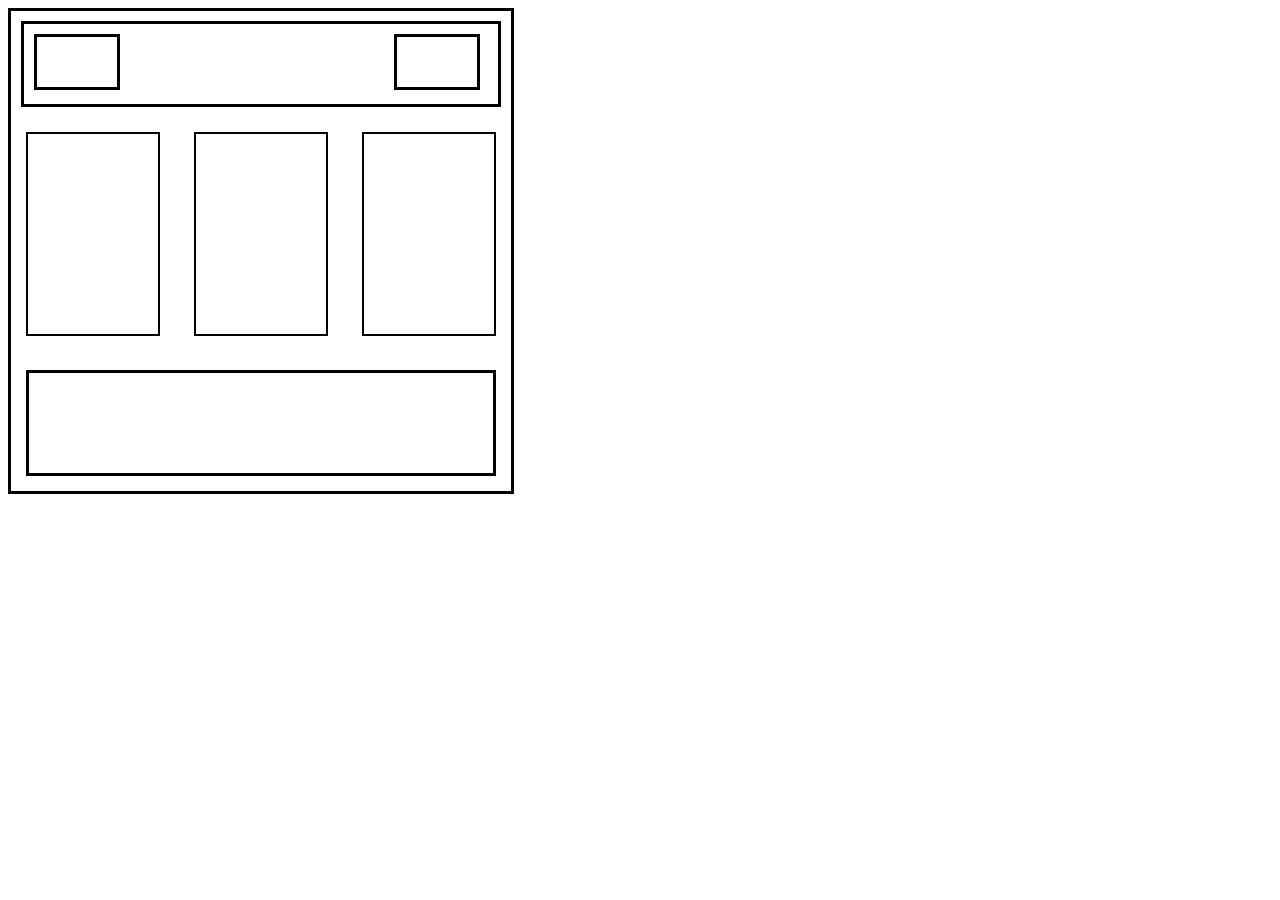
<file: index.html>
<!DOCTYPE html>
<html lang="en">

<head>
    <meta charset="UTF-8">
    <meta name="viewport" content="width=device-width, initial-scale=1.0">
    <title>Document</title>
    <link rel="stylesheet" href="./style.css">
</head>

<body>
    <div class="container">
        <header class="header">
            <nav class="nav1"></nav>
            <nav class="nav2"></nav>
        </header>
        <section class="section"></section>
        <section class="section"></section>
        <section class="section"></section>
        <footer class="footer"></footer>





    </div>
</body>

</html>
</file>
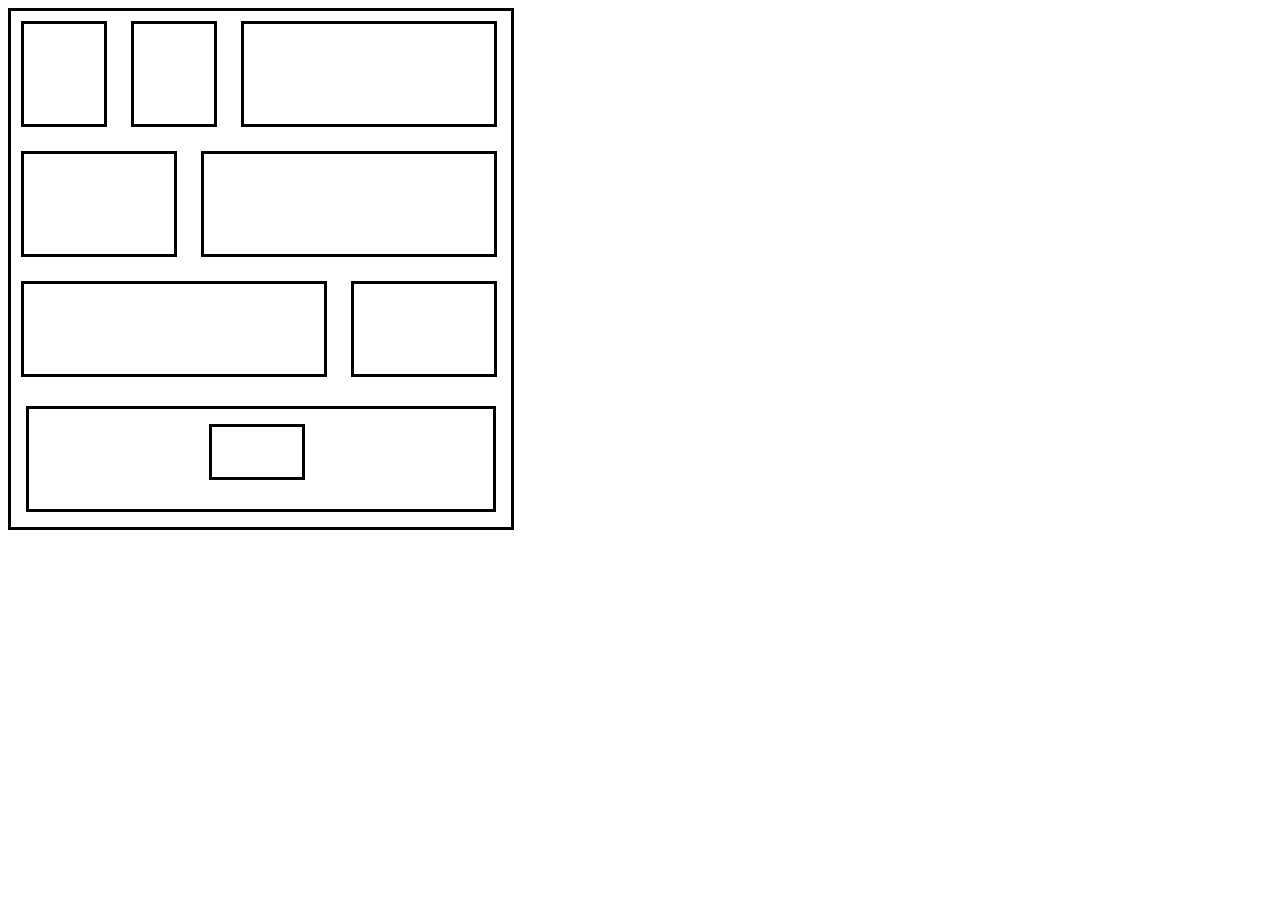
<file: task2.html>
<!DOCTYPE html>
<html lang="en">

<head>
    <meta charset="UTF-8">
    <meta name="viewport" content="width=device-width, initial-scale=1.0">
    <title>Document</title>
    <link rel="stylesheet" href="task2.css">

</head>

<body>
    <div class="container">

        <nav class="nav1"></nav>
        <nav class="nav2"></nav>
        <nav class="nav3"></nav>

        <main class="main1"></main>
        <main class="main2"></main>
        <section class="section1"></section>
        <section class="section2"></section>
        <footer class="footer1">
            <footer class="footer"></footer>
        </footer>



    </div>
</body>

</html>
</file>
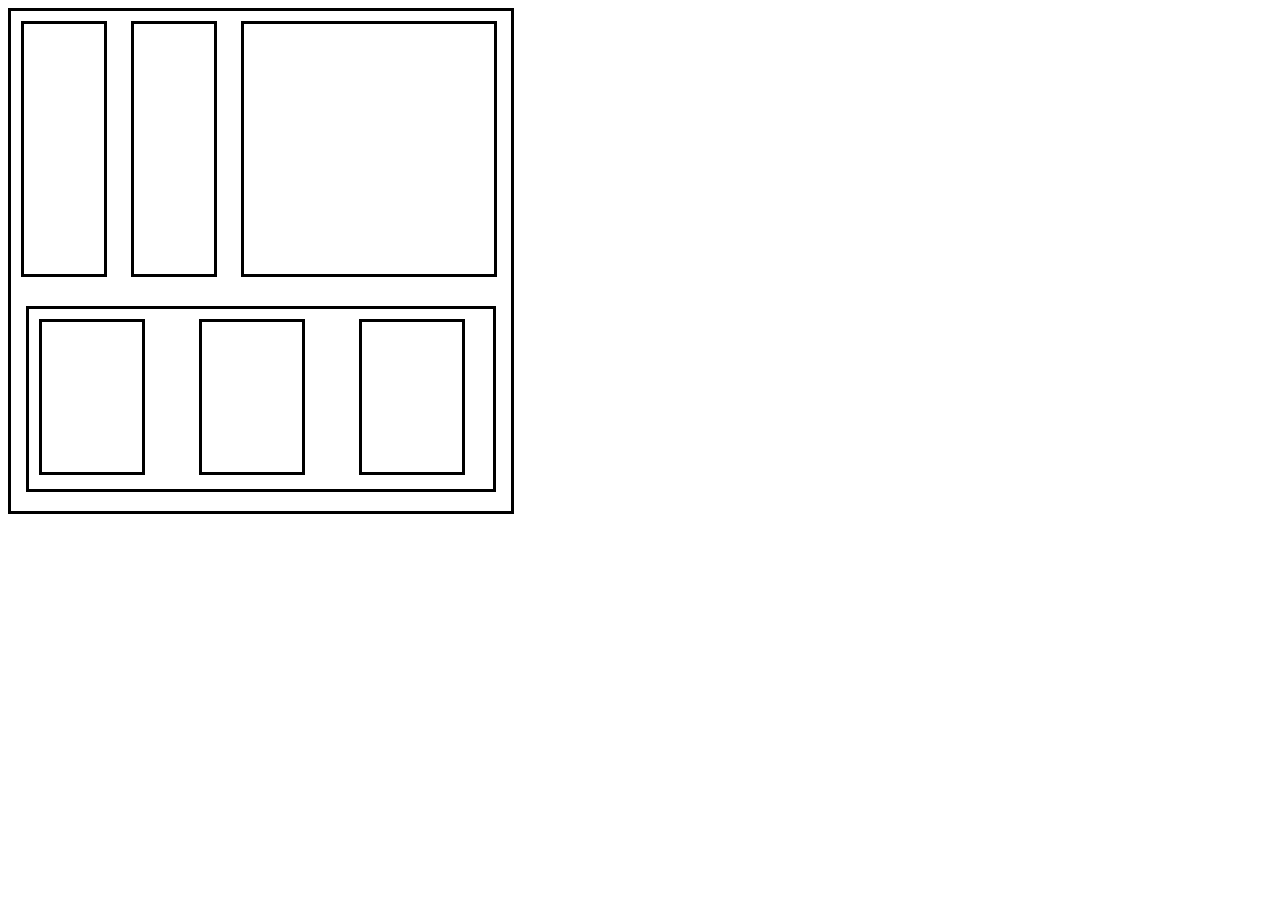
<file: task3.html>
<!DOCTYPE html>
<html lang="en">

<head>
    <meta charset="UTF-8">
    <meta name="viewport" content="width=device-width, initial-scale=1.0">
    <title>Document</title>
    <link rel="stylesheet" href="./task3.css">
</head>

<body>
    <div class="container">
        <!-- <header class="header"> -->
        <nav class="nav1"></nav>
        <nav class="nav2"></nav>
        <nav class="nav3"></nav>
        </header>
        <footer class="footer">
            <footer class="footer1"></footer>
            <footer class="footer2"></footer>
            <footer class="footer3"></footer>
        </footer>
    </div>
</body>

</html>
</file>
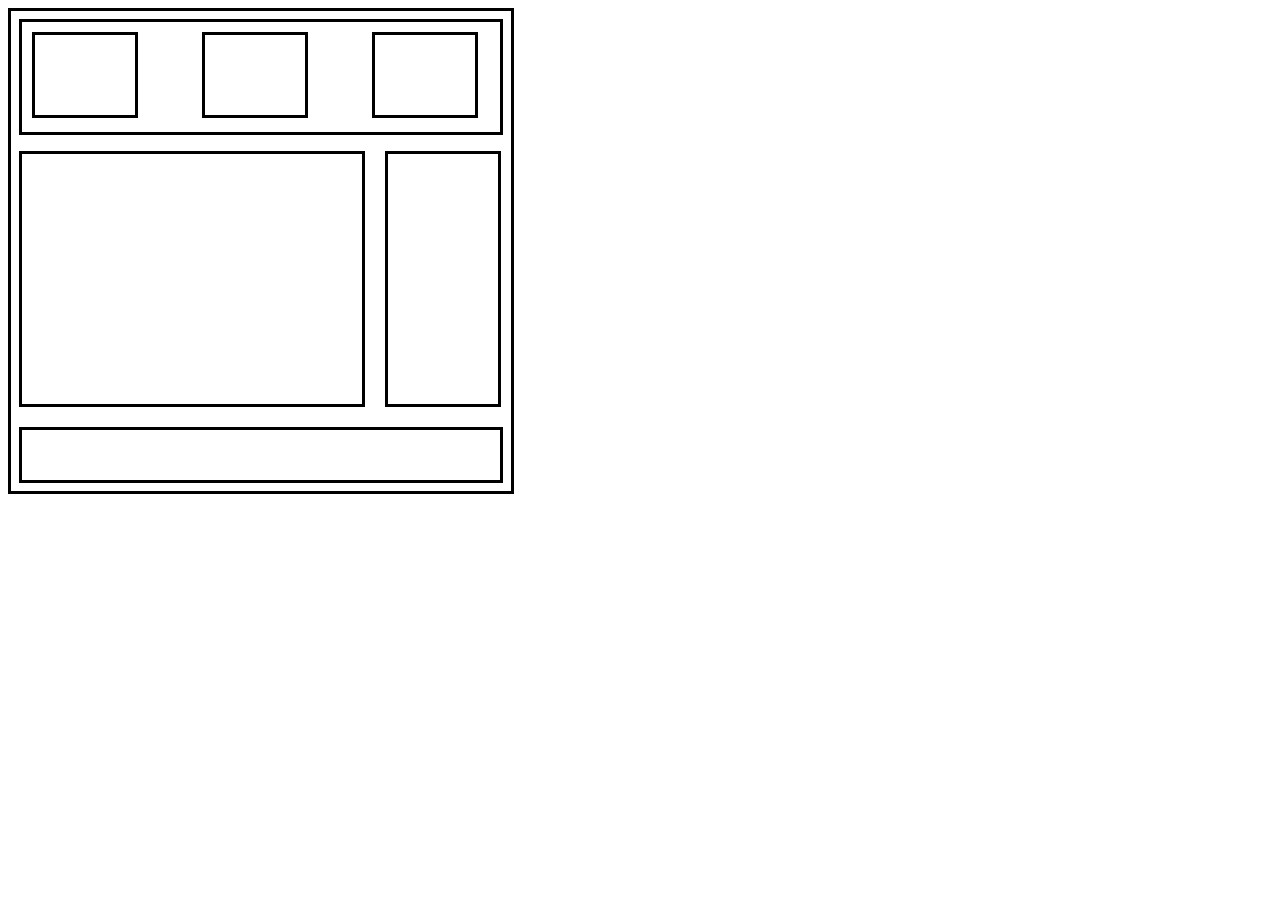
<file: task4.html>
<!DOCTYPE html>
<html lang="en">

<head>
    <meta charset="UTF-8">
    <meta name="viewport" content="width=device-width, initial-scale=1.0">
    <title>Document</title>
    <link rel="stylesheet" href="./task4.css">
</head>

<body>
    <div class="container">
        <header class="header">
            <nav class="nav1"></nav>
            <nav class="nav2"></nav>
            <nav class="nav3"></nav>
        </header>
        <section class="section1"></section>
        <section class="section2"></section>
        <footer class="footer"></footer>
    </div>

</body>

</html>
</file>
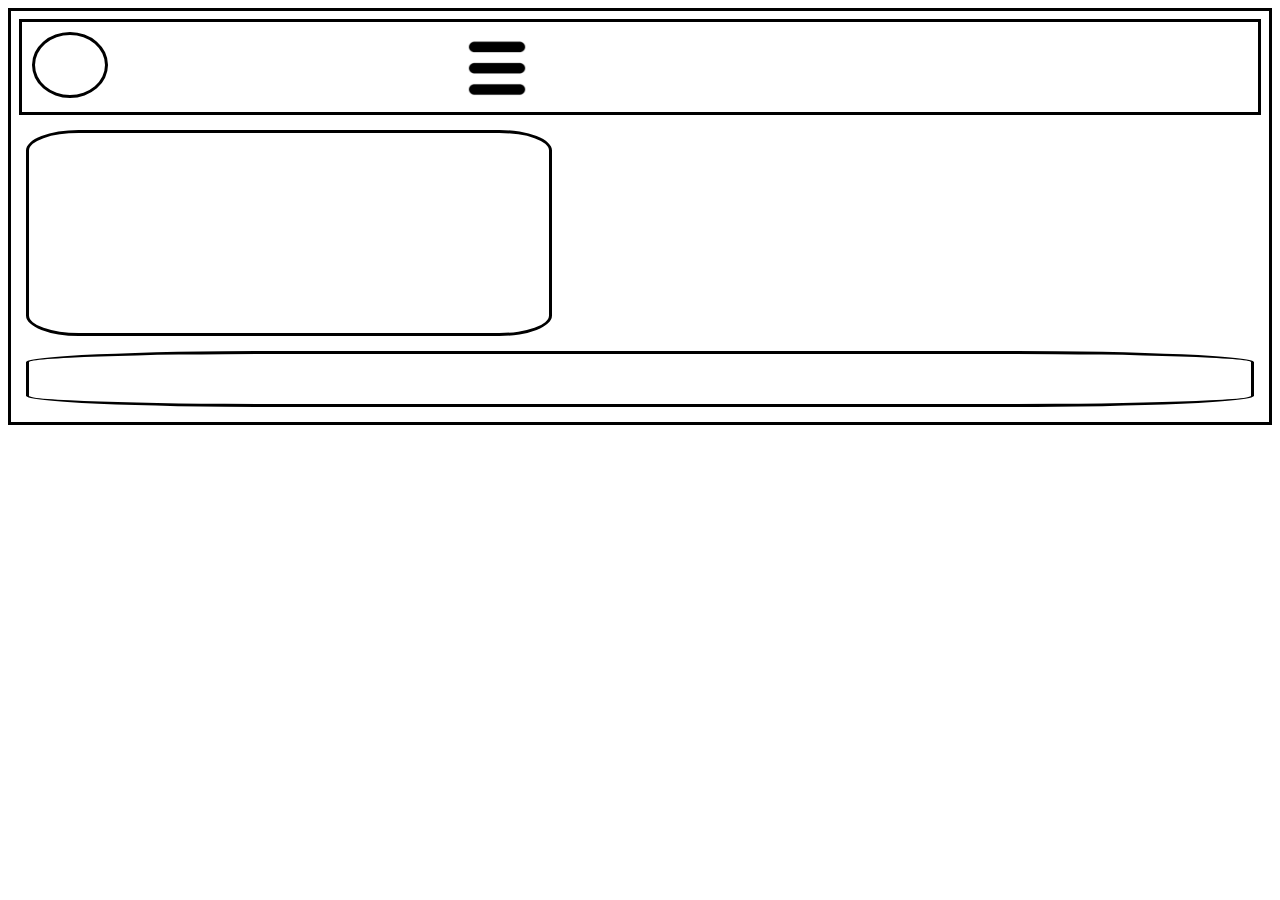
<file: task5.html>
<!DOCTYPE html>
<html lang="en">

<head>
    <meta charset="UTF-8">
    <meta name="viewport" content="width=device-width, initial-scale=1.0">
    <title>Document</title>
    <link rel="stylesheet" href="./task5.css">
</head>

<body>
    <div class="container">
        <header class="header">
            <nav class="nav1"></nav>
            <nav class="nav2">
                <img src="MBicon.png " width="90px" height="80px">
            </nav>
        </header>
        <main class="main"></main>
        <footer class="footer"></footer>

    </div>
</body>

</html>
</file>
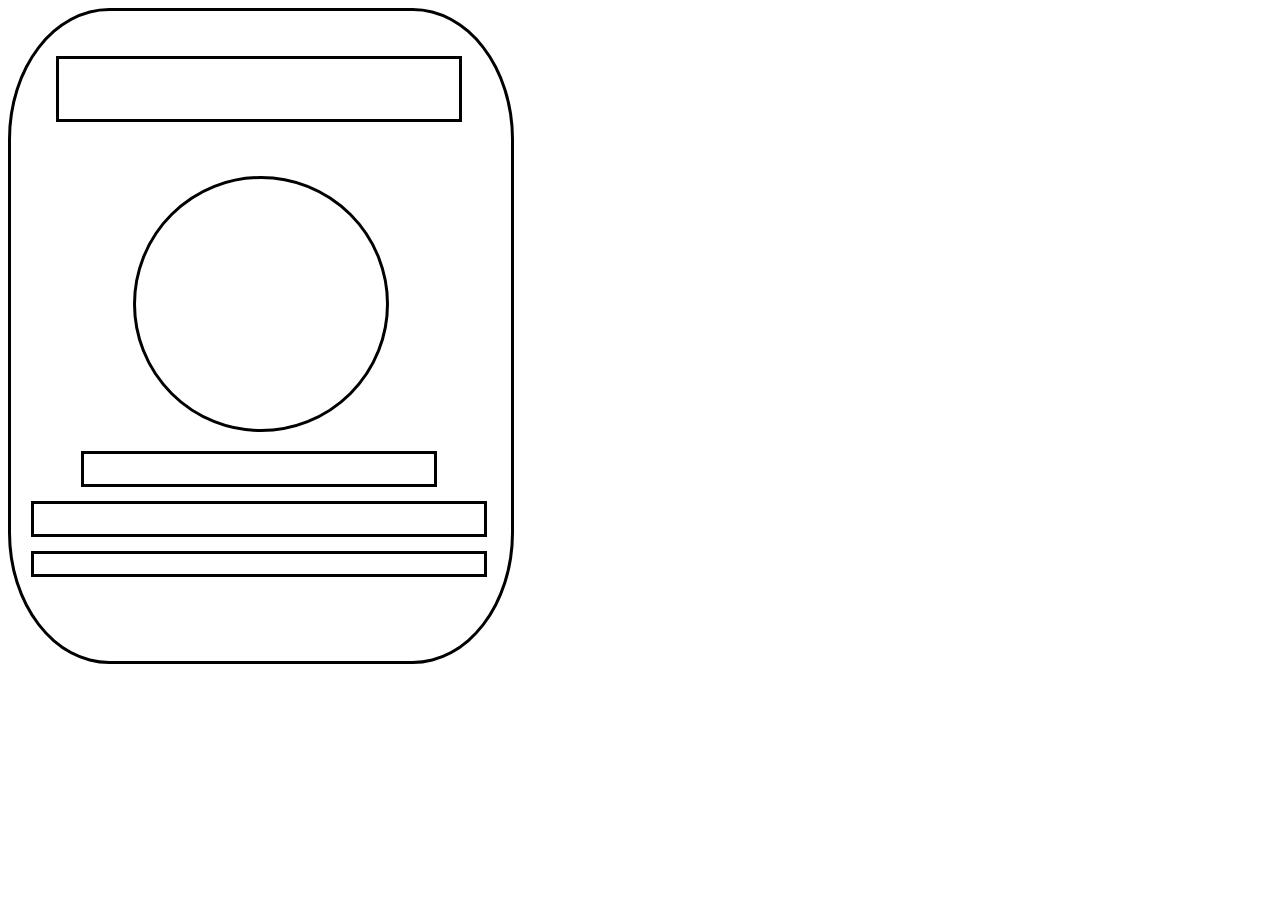
<file: task6.html>
<!DOCTYPE html>
<html lang="en">

<head>
    <meta charset="UTF-8">
    <meta name="viewport" content="width=device-width, initial-scale=1.0">
    <title>Document</title>
    <link rel="stylesheet" href="./task6.css">
</head>

<body>
    <div class="container">
        <nav class="nav1"></nav>
        <center>
            <nav class="circle"></nav>
        </center>
        <nav class="nav2"></nav>
        <nav class="nav3"></nav>
        <footer class="footer"></footer>
    </div>

</body>

</html>
</file>
<file: style.css>
.container {
    width: 500px;
    /* height: 500px; */
    border-width: 3px;
    border-style: solid
}

.header {
    height: 80px;
    border-width: 3px;
    border-style: solid;
    margin: 10px;
}

.nav1,
.nav2 {
    width: 80px;
    height: 50px;
    border-style: solid;
    margin: 10px;
    display: inline-block;
    
}

.nav1 {
    margin-right: 260px;
}

.section {
    width: 130px;
    height: 200px;
    border-width: 2px;
    border-style: solid;
    margin: 15px;
    display: inline-block;
}

.footer {
    
    height: 100px;
    margin: 15px;
    border-style: solid;

}
</file>
<file: task2.css>
.container {
    width: 500px;
    /* height: 500px; */
    border-width: 3px;
    border-style: solid
}

.header {
    /* height: 80px; */
    border-width: 3px;
    border-style: solid;
    margin: 10px;
}

.nav1,
.nav2,
.nav3 {
    width: 80px;
    height: 100px;
    border-style: solid;
    margin: 10px;
    display: inline-block;
}

.nav3 {
    width: 250px;
}

.main1,
.main2 {
    width: 150px;
    border-style: solid;
    height: 100px;
    margin: 10px;
    display: inline-block
}

.main2 {
    width: 290px;
}

.section1,
.section2 {
    width: 140px;
    height: 90px;
    border-width: 3px;
    border-style: solid;
    margin: 10px;
    display: inline-block;
}

.section1 {
    width: 300px;
}

.footer1 {
    height: 100px;
    margin: 15px;
    border-style: solid;

}

.footer {
    height: 50px;
    width: 90px;
    margin: 15px;
    border-style: solid;
    margin-left: 180px;

}
</file>
<file: task3.css>
.container {
    width: 500px;
    height: 500px;
    border-width: 3px;
    border-style: solid;
}

.header {
    /* height: 80px; */
    border-width: 3px;
    border-style: solid;
    margin: 10px;
}

.nav1,
.nav2,
.nav3 {
    width: 80px;
    height: 250px;
    border-style: solid;
    margin: 10px;
    display: inline-block;
}

.nav3 {
    width: 250px;
}

.footer {
    /* height: 100px; */
    margin: 15px;
    border-style: solid;

}

.footer1,
.footer2,
.footer3 {
    height: 150px;
    width: 100px;
    margin: 10px;
    border-style: solid;
    display: inline-block;
}

.footer1 {
    margin-right: 40px;
}

.footer2 {
    margin-right: 40px;
}
</file>
<file: task4.css>
.container {
    width: 500px;
    /* height: 500px; */
    border-width: 3px;
    border-style: solid;
}

.header {
    /* height: 80px; */
    border-width: 3px;
    border-style: solid;
    margin: 8px;
}

.nav1,
.nav2,
.nav3 {
    width: 100px;
    height: 80px;
    border-style: solid;
    margin: 10px;
    display: inline-block;
}

.nav1 {
    margin-right: 50px;
}

.nav2 {
    margin-right: 50px;
}

.section1,
.section2 {
    width: 110px;
    border-style: solid;
    height: 250px;
    display: inline-block;
    margin: 8px;
}

.section1 {
    width: 340px;
}

.footer {
    height: 50px;
    margin: 8px;
    border-style: solid;

}
</file>
<file: task5.css>
.container {
    /* width: 500px;
    height: 500px; */
    border-width: 3px;
    border-style: solid;
}

.header {
    /* height: 80px; */
    border-width: 3px;
    border-style: solid;
    margin: 8px;
}

.nav1 {
    width: 70px;
    height: 60px;
    border-style: solid;
    border-radius: 100%;
    margin: 10px;
    display: inline-block;

}

.nav2 {
    width: 70px;
    height: 60px;
    display: inline-block;
    margin-left: 330px;

}

.main {
    width: 520px;
    height: 200px;
    border-width: 3px;
    border-style: solid;
    border-radius: 10%;
    margin: 15px;
}

.footer {

    height: 50px;
    margin: 15px;
    border-style: solid;
    border-radius: 20%;

}
</file>
<file: task6.css>
.container {
    width: 500px;
    height: 650px;
    border-width: 3px;
    border-style: solid;
    border-radius: 20%;
}


.nav1 {
    width: 400px;
    height: 60px;
    border-style: solid;
    margin: 45px;
    display: inline-block;
}

.circle {
    width: 250px;
    height: 250px;
    border-style: solid;
    border-radius: 100%;
    margin: 5px;
    display: inline-block;
}

.nav2 {
    width: 350px;
    height: 30px;
    display: inline-block;
    margin-left: 70px;
    margin-top: 10px;
    border-style: solid;
}

.nav3 {
    width: 450px;
    height: 30px;
    display: inline-block;
    margin-left: 20px;
    margin-top: 10px;
    border-style: solid;
}

.footer {
    width: 450px;
    height: 20px;
    display: inline-block;
    margin-left: 20px;
    margin-top: 10px;
    border-style: solid;
}
</file>
